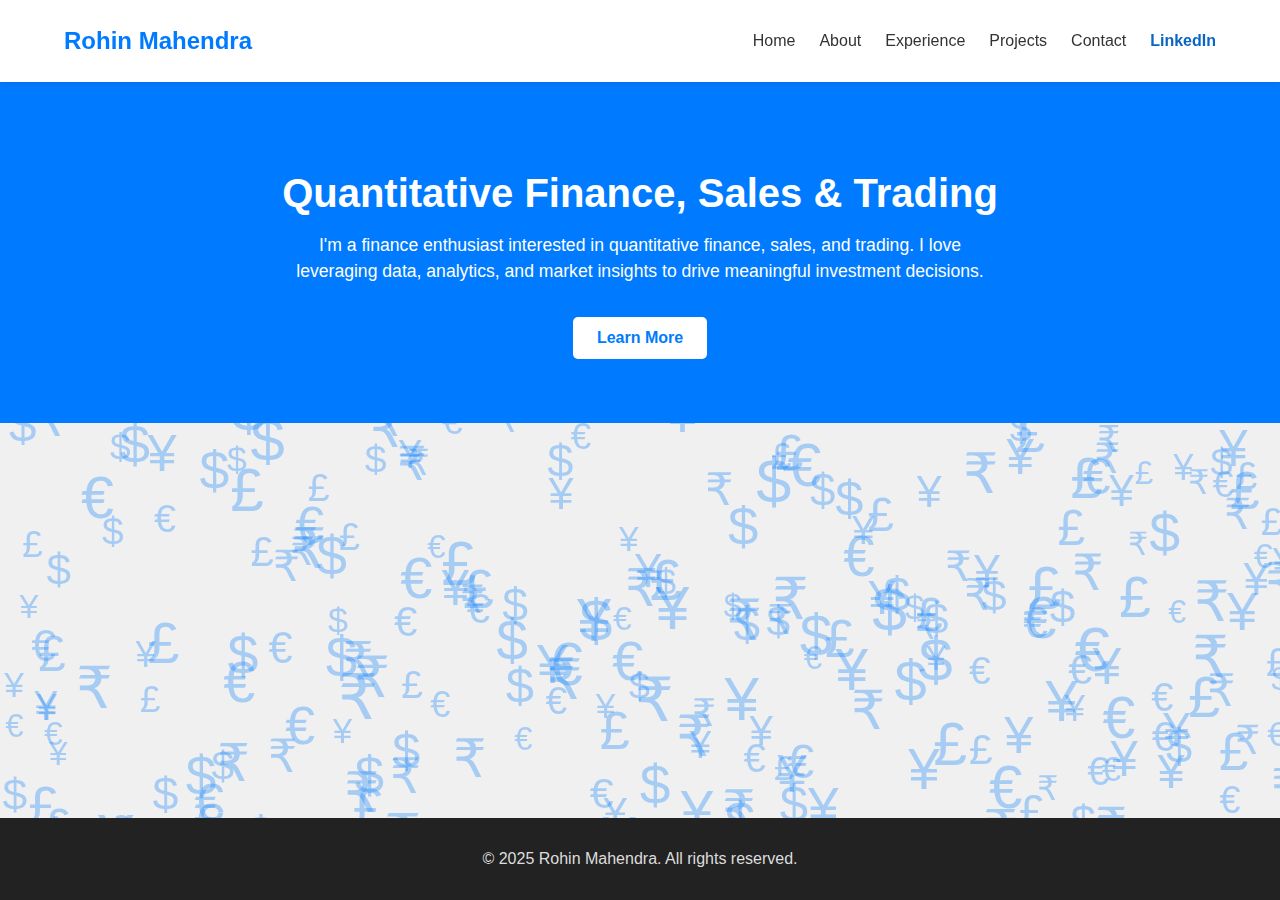
<file: index.html>
<!DOCTYPE html>
<html lang="en">
<head>
  <meta charset="UTF-8" />
  <meta name="description" content="Rohin Mahendra's Portfolio - Home" />
  <meta name="viewport" content="width=device-width, initial-scale=1.0" />
  <title>Rohin Mahendra's Portfolio - Home</title>
  <link rel="stylesheet" href="style.css" />
</head>
<body>
  <!-- CURRENCY BACKGROUND (Optional) -->
  <div class="currency-background">
    <span>$</span>
    <span>€</span>
    <span>£</span>
    <span>¥</span>
    <span>₹</span>
    <span>$</span>
    <span>€</span>
    <span>£</span>
    <span>¥</span>
    <span>₹</span>
    <span>$</span>
    <span>€</span>
  </div>

  <!-- HEADER (Fixed at the top) -->
  <header>
    <div class="container nav-container">
      <div class="logo">
        <span>Rohin Mahendra</span>
      </div>

      <!-- The Checkbox Hack for Mobile Menu -->
      <input type="checkbox" id="menu-toggle" />
      <label for="menu-toggle" class="hamburger">
        <span></span>
        <span></span>
        <span></span>
      </label>

      <!-- Desktop Nav -->
      <nav>
        <ul>
          <li><a href="index.html">Home</a></li>
          <li><a href="about.html">About</a></li>
          <li><a href="experience.html">Experience</a></li>
          <li><a href="projects.html">Projects</a></li>
          <li><a href="contact.html">Contact</a></li>
          <li>
            <a
              href="https://www.linkedin.com/in/rohin-mahendra"
              target="_blank"
              class="linkedin-link"
            >
              LinkedIn
            </a>
          </li>
        </ul>
      </nav>
    </div>

    <!-- Mobile Nav -->
    <div class="mobile-nav">
      <a href="index.html">Home</a>
      <a href="about.html">About</a>
      <a href="experience.html">Experience</a>
      <a href="projects.html">Projects</a>
      <a href="contact.html">Contact</a>
      <a
        href="https://www.linkedin.com/in/rohin-mahendra"
        target="_blank"
        class="linkedin-link"
      >
        LinkedIn
      </a>
    </div>
  </header>

  <!-- MAIN CONTENT (with margin-top so content not hidden under fixed header) -->
  <main>
    <!-- HERO SECTION -->
    <section class="hero" id="home">
      <div class="container">
        <h1 class="fade-in">Quantitative Finance, Sales &amp; Trading</h1>
        <p class="fade-in">
          I'm a finance enthusiast interested in quantitative finance, sales, and trading.
          I love leveraging data, analytics, and market insights to drive meaningful investment decisions.
        </p>
        <a href="about.html" class="hero-btn fade-in">Learn More</a>
      </div>
    </section>
  </main>

  <!-- FOOTER -->
  <footer>
    <p>© 2025 Rohin Mahendra. All rights reserved.</p>
  </footer>

  <script src="script.js"></script>
</body>
</html>
</file>
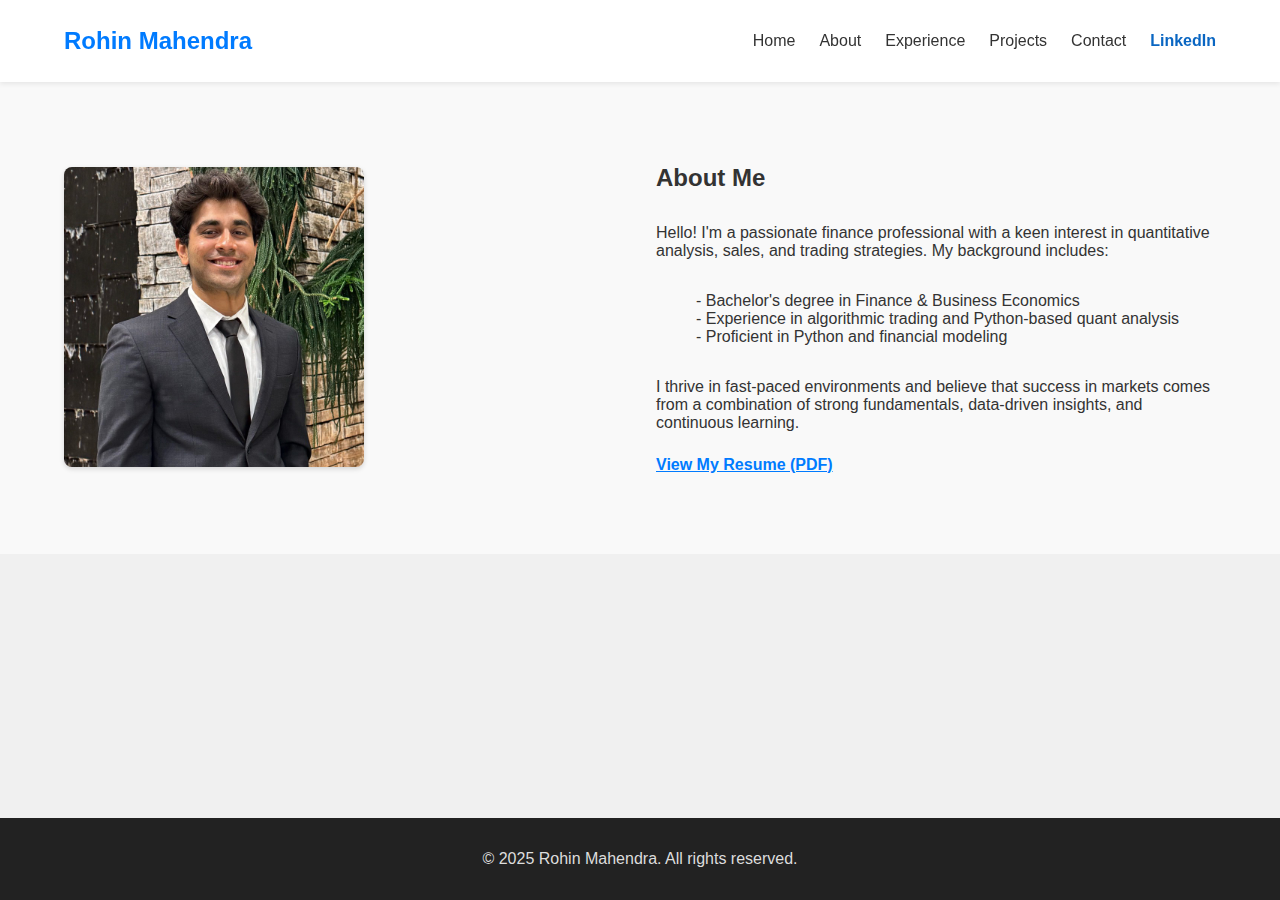
<file: about.html>
<!DOCTYPE html>
<html lang="en">
<head>
  <meta charset="UTF-8" />
  <meta name="description" content="Rohin Mahendra's Portfolio - About" />
  <meta name="viewport" content="width=device-width, initial-scale=1.0" />
  <title>Rohin Mahendra's Portfolio - About</title>
  <link rel="stylesheet" href="style.css" />
</head>
<body>
  <!-- HEADER (Fixed) -->
  <header>
    <div class="container nav-container">
      <div class="logo">
        <span>Rohin Mahendra</span>
      </div>

      <input type="checkbox" id="menu-toggle" />
      <label for="menu-toggle" class="hamburger">
        <span></span><span></span><span></span>
      </label>

      <!-- Desktop Nav -->
      <nav>
        <ul>
          <li><a href="index.html">Home</a></li>
          <li><a href="about.html">About</a></li>
          <li><a href="experience.html">Experience</a></li>
          <li><a href="projects.html">Projects</a></li>
          <li><a href="contact.html">Contact</a></li>
          <li>
            <a
              href="https://www.linkedin.com/in/rohin-mahendra"
              target="_blank"
              class="linkedin-link"
            >
              LinkedIn
            </a>
          </li>
        </ul>
      </nav>
    </div>

    <!-- Mobile Nav -->
    <div class="mobile-nav">
      <a href="index.html">Home</a>
      <a href="about.html">About</a>
      <a href="experience.html">Experience</a>
      <a href="projects.html">Projects</a>
      <a href="contact.html">Contact</a>
      <a
        href="https://www.linkedin.com/in/rohin-mahendra"
        target="_blank"
        class="linkedin-link"
      >
        LinkedIn
      </a>
    </div>
  </header>

  <main>
    <!-- ABOUT SECTION -->
    <section id="about" class="py-16">
      <div class="container about-content">
        <img
          src="images/profile tutoring.jpg"
          alt="Profile Photo"
          style="width: 300px; border-radius: 8px;"
          class="fade-in"
        />
        <div class="fade-in">
          <h2 class="mb-8">About Me</h2>
          <p class="mb-8">
            Hello! I'm a passionate finance professional with a keen interest in
            quantitative analysis, sales, and trading strategies. My background includes:
          </p>
          <ul class="mb-8">
            <li>- Bachelor's degree in Finance &amp; Business Economics</li>
            <li>- Experience in algorithmic trading and Python-based quant analysis</li>
            <li>- Proficient in Python and financial modeling</li>
          </ul>
          <p>
            I thrive in fast-paced environments and believe that success in
            markets comes from a combination of strong fundamentals, data-driven
            insights, and continuous learning.
          </p>

          <!-- Optional Resume PDF Link -->
          <p style="margin-top: 1.5rem;">
            <a
              href="Rohin_Mahendra_Resume.pdf"
              target="_blank"
              style="
                color: #007BFF;
                font-weight: bold;
                text-decoration: underline;
              "
            >
              View My Resume (PDF)
            </a>
          </p>
        </div>
      </div>
    </section>
  </main>

  <footer>
    <p>© 2025 Rohin Mahendra. All rights reserved.</p>
  </footer>

  <script src="script.js"></script>
</body>
</html>
</file>
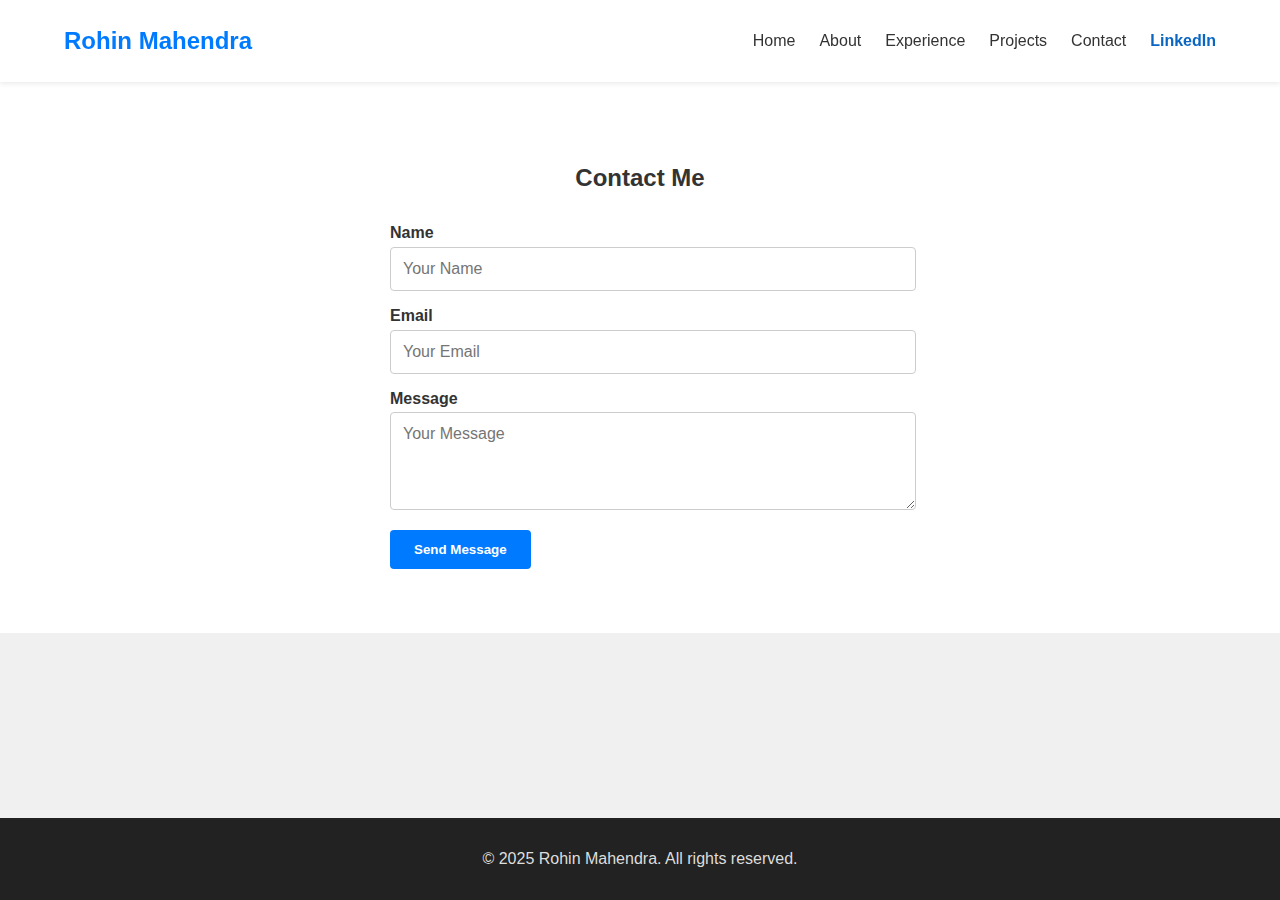
<file: contact.html>
<!DOCTYPE html>
<html lang="en">
<head>
  <meta charset="UTF-8" />
  <meta name="description" content="Rohin Mahendra's Portfolio - Contact" />
  <meta name="viewport" content="width=device-width, initial-scale=1.0" />
  <title>Rohin Mahendra's Portfolio - Contact</title>
  <link rel="stylesheet" href="style.css" />
</head>
<body>
  <!-- HEADER (Fixed) -->
  <header>
    <div class="container nav-container">
      <div class="logo">
        <span>Rohin Mahendra</span>
      </div>

      <input type="checkbox" id="menu-toggle" />
      <label for="menu-toggle" class="hamburger">
        <span></span><span></span><span></span>
      </label>

      <nav>
        <ul>
          <li><a href="index.html">Home</a></li>
          <li><a href="about.html">About</a></li>
          <li><a href="experience.html">Experience</a></li>
          <li><a href="projects.html">Projects</a></li>
          <li><a href="contact.html">Contact</a></li>
          <li>
            <a
              href="https://www.linkedin.com/in/rohin-mahendra"
              target="_blank"
              class="linkedin-link"
            >
              LinkedIn
            </a>
          </li>
        </ul>
      </nav>
    </div>

    <div class="mobile-nav">
      <a href="index.html">Home</a>
      <a href="about.html">About</a>
      <a href="experience.html">Experience</a>
      <a href="projects.html">Projects</a>
      <a href="contact.html">Contact</a>
      <a
        href="https://www.linkedin.com/in/rohin-mahendra"
        target="_blank"
        class="linkedin-link"
      >
        LinkedIn
      </a>
    </div>
  </header>

  <main>
    <section id="contact" class="py-16">
      <div class="container contact-form">
        <h2 style="text-align:center; margin-bottom:2rem;">Contact Me</h2>
        <form>
          <label for="name">Name</label>
          <input type="text" id="name" placeholder="Your Name" required />

          <label for="email">Email</label>
          <input type="email" id="email" placeholder="Your Email" required />

          <label for="message">Message</label>
          <textarea id="message" rows="4" placeholder="Your Message"></textarea>

          <button type="submit">Send Message</button>
        </form>
      </div>
    </section>
  </main>

  <footer>
    <p>© 2025 Rohin Mahendra. All rights reserved.</p>
  </footer>

  <script src="script.js"></script>
</body>
</html>
</file>
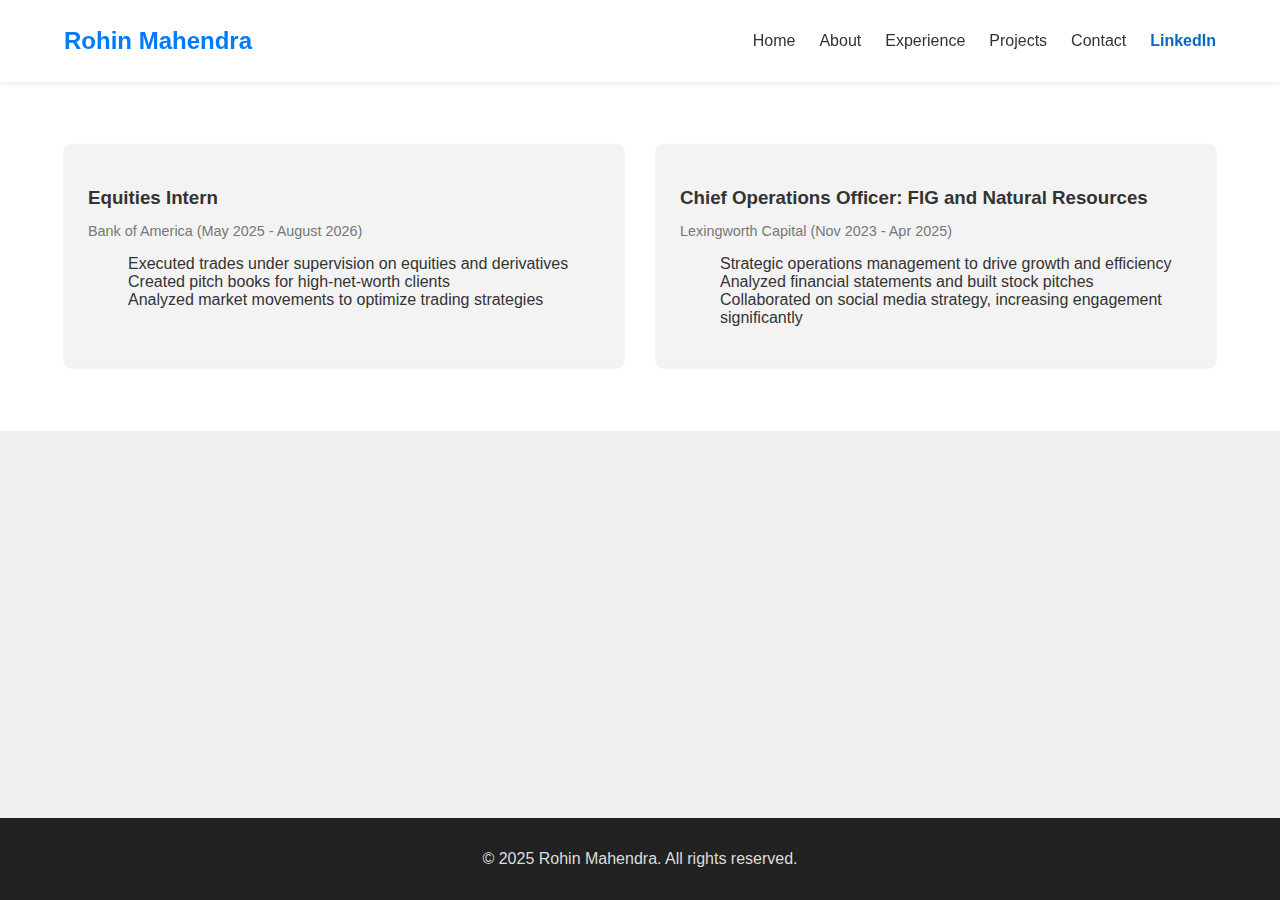
<file: experience.html>
<!DOCTYPE html>
<html lang="en">
<head>
  <meta charset="UTF-8" />
  <meta name="description" content="Rohin Mahendra's Portfolio - Experience" />
  <meta name="viewport" content="width=device-width, initial-scale=1.0" />
  <title>Rohin Mahendra's Portfolio - Experience</title>
  <link rel="stylesheet" href="style.css" />
</head>
<body>
  <!-- HEADER (Fixed) -->
  <header>
    <div class="container nav-container">
      <div class="logo">
        <span>Rohin Mahendra</span>
      </div>

      <input type="checkbox" id="menu-toggle" />
      <label for="menu-toggle" class="hamburger">
        <span></span><span></span><span></span>
      </label>

      <nav>
        <ul>
          <li><a href="index.html">Home</a></li>
          <li><a href="about.html">About</a></li>
          <li><a href="experience.html">Experience</a></li>
          <li><a href="projects.html">Projects</a></li>
          <li><a href="contact.html">Contact</a></li>
          <li>
            <a
              href="https://www.linkedin.com/in/rohin-mahendra"
              target="_blank"
              class="linkedin-link"
            >
              LinkedIn
            </a>
          </li>
        </ul>
      </nav>
    </div>

    <div class="mobile-nav">
      <a href="index.html">Home</a>
      <a href="about.html">About</a>
      <a href="experience.html">Experience</a>
      <a href="projects.html">Projects</a>
      <a href="contact.html">Contact</a>
      <a
        href="https://www.linkedin.com/in/rohin-mahendra"
        target="_blank"
        class="linkedin-link"
      >
        LinkedIn
      </a>
    </div>
  </header>

  <main>
    <section id="experience" class="py-16">
      <div class="container experience-grid">
        <div class="experience-box fade-in">
          <h3>Equities Intern</h3>
          <p style="color:#777; font-size:0.9rem;">Bank of America (May 2025 - August 2026)</p>
          <ul>
            <li>Executed trades under supervision on equities and derivatives</li>
            <li>Created pitch books for high-net-worth clients</li>
            <li>Analyzed market movements to optimize trading strategies</li>
          </ul>
        </div>
        <div class="experience-box fade-in">
          <h3>Chief Operations Officer: FIG and Natural Resources</h3>
          <p style="color:#777; font-size:0.9rem;">Lexingworth Capital (Nov 2023 - Apr 2025)</p>
          <ul>
            <li>Strategic operations management to drive growth and efficiency</li>
            <li>Analyzed financial statements and built stock pitches</li>
            <li>Collaborated on social media strategy, increasing engagement significantly</li>
          </ul>
        </div>
      </div>
    </section>
  </main>

  <footer>
    <p>© 2025 Rohin Mahendra. All rights reserved.</p>
  </footer>

  <script src="script.js"></script>
</body>
</html>
</file>
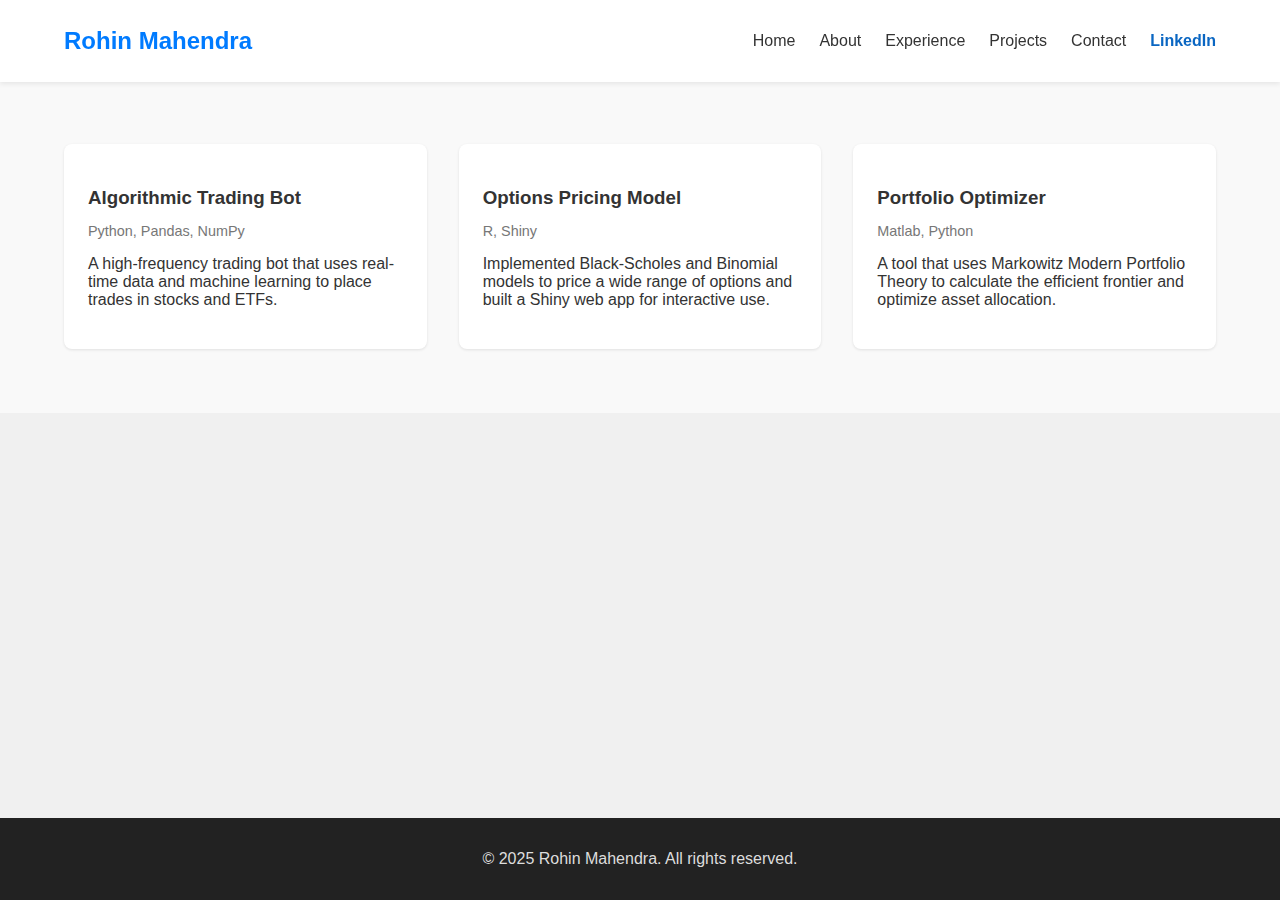
<file: projects.html>
<!DOCTYPE html>
<html lang="en">
<head>
  <meta charset="UTF-8" />
  <meta name="description" content="Rohin Mahendra's Portfolio - Projects" />
  <meta name="viewport" content="width=device-width, initial-scale=1.0" />
  <title>Rohin Mahendra's Portfolio - Projects</title>
  <link rel="stylesheet" href="style.css" />
</head>
<body>
  <!-- HEADER (Fixed) -->
  <header>
    <div class="container nav-container">
      <div class="logo">
        <span>Rohin Mahendra</span>
      </div>

      <input type="checkbox" id="menu-toggle" />
      <label for="menu-toggle" class="hamburger">
        <span></span><span></span><span></span>
      </label>

      <nav>
        <ul>
          <li><a href="index.html">Home</a></li>
          <li><a href="about.html">About</a></li>
          <li><a href="experience.html">Experience</a></li>
          <li><a href="projects.html">Projects</a></li>
          <li><a href="contact.html">Contact</a></li>
          <li>
            <a
              href="https://www.linkedin.com/in/rohin-mahendra"
              target="_blank"
              class="linkedin-link"
            >
              LinkedIn
            </a>
          </li>
        </ul>
      </nav>
    </div>

    <div class="mobile-nav">
      <a href="index.html">Home</a>
      <a href="about.html">About</a>
      <a href="experience.html">Experience</a>
      <a href="projects.html">Projects</a>
      <a href="contact.html">Contact</a>
      <a
        href="https://www.linkedin.com/in/rohin-mahendra"
        target="_blank"
        class="linkedin-link"
      >
        LinkedIn
      </a>
    </div>
  </header>

  <main>
    <section id="projects" class="py-16">
      <div class="container projects-grid">
        <div class="project-card fade-in">
          <h3>Algorithmic Trading Bot</h3>
          <p style="color:#777; font-size:0.9rem;">Python, Pandas, NumPy</p>
          <p>
            A high-frequency trading bot that uses real-time data 
            and machine learning to place trades in stocks and ETFs.
          </p>
        </div>
        <div class="project-card fade-in">
          <h3>Options Pricing Model</h3>
          <p style="color:#777; font-size:0.9rem;">R, Shiny</p>
          <p>
            Implemented Black-Scholes and Binomial models to price a wide 
            range of options and built a Shiny web app for interactive use.
          </p>
        </div>
        <div class="project-card fade-in">
          <h3>Portfolio Optimizer</h3>
          <p style="color:#777; font-size:0.9rem;">Matlab, Python</p>
          <p>
            A tool that uses Markowitz Modern Portfolio Theory to
            calculate the efficient frontier and optimize asset allocation.
          </p>
        </div>
      </div>
    </section>
  </main>

  <footer>
    <p>© 2025 Rohin Mahendra. All rights reserved.</p>
  </footer>

  <script src="script.js"></script>
</body>
</html>
</file>
<file: style.css>
/* ---------- RESET & GLOBAL STYLES ---------- */
html, body {
  margin: 0;
  padding: 0;
  box-sizing: border-box;
  height: 100%; /* Needed for flexbox layout to fill the viewport */
}
body {
  display: flex;
  flex-direction: column; /* Allows sticky footer approach */
  font-family: Arial, sans-serif;
  color: #333;
  background: #f0f0f0;
}
img {
  max-width: 100%;
  display: block;
}
h1, h2, h3 {
  font-weight: 600;
}
a {
  text-decoration: none;
  color: inherit;
}
ul {
  list-style: none;
}

/* Utility classes */
.container {
  width: 90%;
  max-width: 1200px;
  margin: 0 auto;
}
.mt-8 { margin-top: 2rem; }
.mb-8 { margin-bottom: 2rem; }
.py-16 { padding: 4rem 0; }

/* ---------- CURRENCY BACKGROUND (Optional) ---------- */
.currency-background {
  position: fixed;
  top: 0;
  left: 0;
  width: 100%;
  height: 100%;
  pointer-events: none; /* Let clicks pass through */
  z-index: 0;
  overflow: hidden;
}
.currency-background span {
  position: absolute;
  color: rgba(0, 123, 255, 0.3);
  font-size: 3rem;
  animation: moveUpDown 6s ease-in-out infinite;
}
@keyframes moveUpDown {
  0% { transform: translateY(0); }
  50% { transform: translateY(-50px); }
  100% { transform: translateY(0); }
}

/* Example for multiple currency signs (adjust as needed) */
.currency-background span:nth-child(1)  { left:  5%; top: 80%; animation-duration: 7s;   }
.currency-background span:nth-child(2)  { left: 15%; top: 60%; animation-duration: 8s;   }
.currency-background span:nth-child(3)  { left: 25%; top: 70%; animation-duration: 6s;   }
.currency-background span:nth-child(4)  { left: 35%; top: 50%; animation-duration: 9s;   }
.currency-background span:nth-child(5)  { left: 45%; top: 80%; animation-duration: 7.5s; }
.currency-background span:nth-child(6)  { left: 55%; top: 40%; animation-duration: 8.5s; }
.currency-background span:nth-child(7)  { left: 65%; top: 20%; animation-duration: 7.2s; }
.currency-background span:nth-child(8)  { left: 75%; top: 75%; animation-duration: 9.5s; }
.currency-background span:nth-child(9)  { left: 85%; top: 30%; animation-duration: 6.5s; }
.currency-background span:nth-child(10) { left: 10%; top: 90%; animation-duration: 7.8s; }
.currency-background span:nth-child(11) { left: 40%; top: 10%; animation-duration: 8.3s; }
.currency-background span:nth-child(12) { left: 90%; top: 50%; animation-duration: 7.1s; }

/* Ensure main content is above the background if needed */
header, main, section, footer {
  position: relative;
  z-index: 1;
}

/* ---------- HEADER & NAV ---------- */
header {
  position: fixed; /* Stays at the top */
  top: 0;
  left: 0;
  width: 100%;
  z-index: 1000; /* Above content */
  background: #fff;
  box-shadow: 0 2px 5px rgba(0,0,0,0.08);
  padding: 1rem 0;
}
.nav-container {
  display: flex;
  align-items: center;
  justify-content: space-between;
  padding: 0 1rem;
}
.logo {
  font-size: 1.5rem;
  font-weight: bold;
  color: #007BFF;
}
nav ul {
  display: flex;
  gap: 1.5rem;
}
nav a {
  color: #333;
  transition: color 0.3s;
}
nav a:hover {
  color: #007BFF;
}
/* LinkedIn link styling */
nav a.linkedin-link,
.mobile-nav a.linkedin-link {
  color: #0A66C2;
  font-weight: bold;
}

/* Mobile menu – Checkbox hack */
#menu-toggle {
  display: none;
}
.hamburger {
  display: none;
  cursor: pointer;
}
.hamburger span {
  display: block;
  width: 25px;
  height: 3px;
  margin: 5px;
  background: #007BFF;
  transition: 0.4s;
}
.mobile-nav {
  display: none;
  flex-direction: column;
  gap: 1rem;
  background: #fff;
  padding: 1rem;
  box-shadow: inset 0 -1px 2px rgba(0,0,0,0.1);
}
#menu-toggle:checked ~ .mobile-nav {
  display: flex;
}
@media (max-width: 768px) {
  nav ul { display: none; }
  .hamburger { display: block; }
}

/* ---------- MAIN CONTENT FOR STICKY FOOTER ---------- */
/* We use flex: 1 on main to push the footer to the bottom if page is short. */
main {
  flex: 1;
  margin-top: 80px; /* Offset for the fixed header height */
}

/* ---------- HERO SECTION ---------- */
.hero {
  background: #007BFF;
  color: #fff;
  text-align: center;
  padding: 4rem 1rem;
}
.hero h1 {
  font-size: 2.5rem;
  margin-bottom: 1rem;
}
.hero p {
  font-size: 1.1rem;
  max-width: 700px;
  margin: 0.5rem auto 2rem;
  line-height: 1.5;
}
.hero .hero-btn {
  display: inline-block;
  background: #fff;
  color: #007BFF;
  padding: 0.75rem 1.5rem;
  border-radius: 5px;
  font-weight: bold;
  transition: background 0.3s;
}
.hero .hero-btn:hover {
  background: #f0f0f0;
}

/* ---------- ABOUT SECTION ---------- */
#about {
  background: #f9f9f9;
}
.about-content {
  display: grid;
  grid-template-columns: 1fr 1fr;
  gap: 2rem;
  align-items: center;
}
.about-content img {
  border-radius: 8px;
  box-shadow: 0 2px 5px rgba(0,0,0,0.15);
  height: 300px;
  object-fit: cover;
}
@media (max-width: 768px) {
  .about-content { grid-template-columns: 1fr; }
}

/* ---------- EXPERIENCE SECTION ---------- */
#experience {
  background: #fff;
}
.experience-grid {
  display: grid;
  grid-template-columns: 1fr 1fr;
  gap: 2rem;
}
.experience-box {
  background: #f3f3f3;
  border-radius: 8px;
  padding: 1.5rem;
  box-shadow: 0 1px 3px rgba(0,0,0,0.1);
}
.experience-box h3 {
  margin-bottom: 0.5rem;
}
@media (max-width: 768px) {
  .experience-grid { grid-template-columns: 1fr; }
}

/* ---------- PROJECTS SECTION ---------- */
#projects {
  background: #f9f9f9;
}
.projects-grid {
  display: grid;
  grid-template-columns: repeat(3, 1fr);
  gap: 2rem;
}
.project-card {
  background: #fff;
  border-radius: 8px;
  box-shadow: 0 1px 3px rgba(0,0,0,0.1);
  padding: 1.5rem;
  transition: transform 0.3s, box-shadow 0.3s;
}
.project-card:hover {
  transform: translateY(-5px);
  box-shadow: 0 5px 15px rgba(0,0,0,0.15);
}
.project-card h3 {
  margin-bottom: 0.5rem;
}
@media (max-width: 992px) {
  .projects-grid { grid-template-columns: 1fr 1fr; }
}
@media (max-width: 600px) {
  .projects-grid { grid-template-columns: 1fr; }
}

/* ---------- CONTACT SECTION ---------- */
#contact {
  background: #fff;
}
.contact-form {
  max-width: 500px;
  margin: 0 auto;
}
.contact-form label {
  display: block;
  margin-bottom: 0.3rem;
  font-weight: 600;
}
.contact-form input,
.contact-form textarea {
  width: 100%;
  border: 1px solid #ccc;
  padding: 0.75rem;
  border-radius: 4px;
  margin-bottom: 1rem;
  font: inherit;
}
.contact-form button {
  display: inline-block;
  background: #007BFF;
  color: #fff;
  padding: 0.75rem 1.5rem;
  border: none;
  border-radius: 4px;
  cursor: pointer;
  font-weight: bold;
  transition: background 0.3s;
}
.contact-form button:hover {
  background: #0056b3;
}

/* ---------- FOOTER ---------- */
footer {
  background: #222;
  color: #ddd;
  text-align: center;
  padding: 1rem;
  position: relative;
  z-index: 1;
}

/* ---------- SCROLL/ANIMATION CLASSES ---------- */
.fade-in {
  opacity: 0;
  transform: translateY(30px);
  transition: opacity 1s ease, transform 1s ease;
}
.fade-in.appear {
  opacity: 1;
  transform: translateY(0);
}
.slide-in-left {
  opacity: 0;
  transform: translateX(-50px);
  transition: opacity 0.8s ease, transform 0.8s ease;
}
.slide-in-left.appear {
  opacity: 1;
  transform: translateX(0);
}
.slide-in-right {
  opacity: 0;
  transform: translateX(50px);
  transition: opacity 0.8s ease, transform 0.8s ease;
}
.slide-in-right.appear {
  opacity: 1;
  transform: translateX(0);
}
</file>
